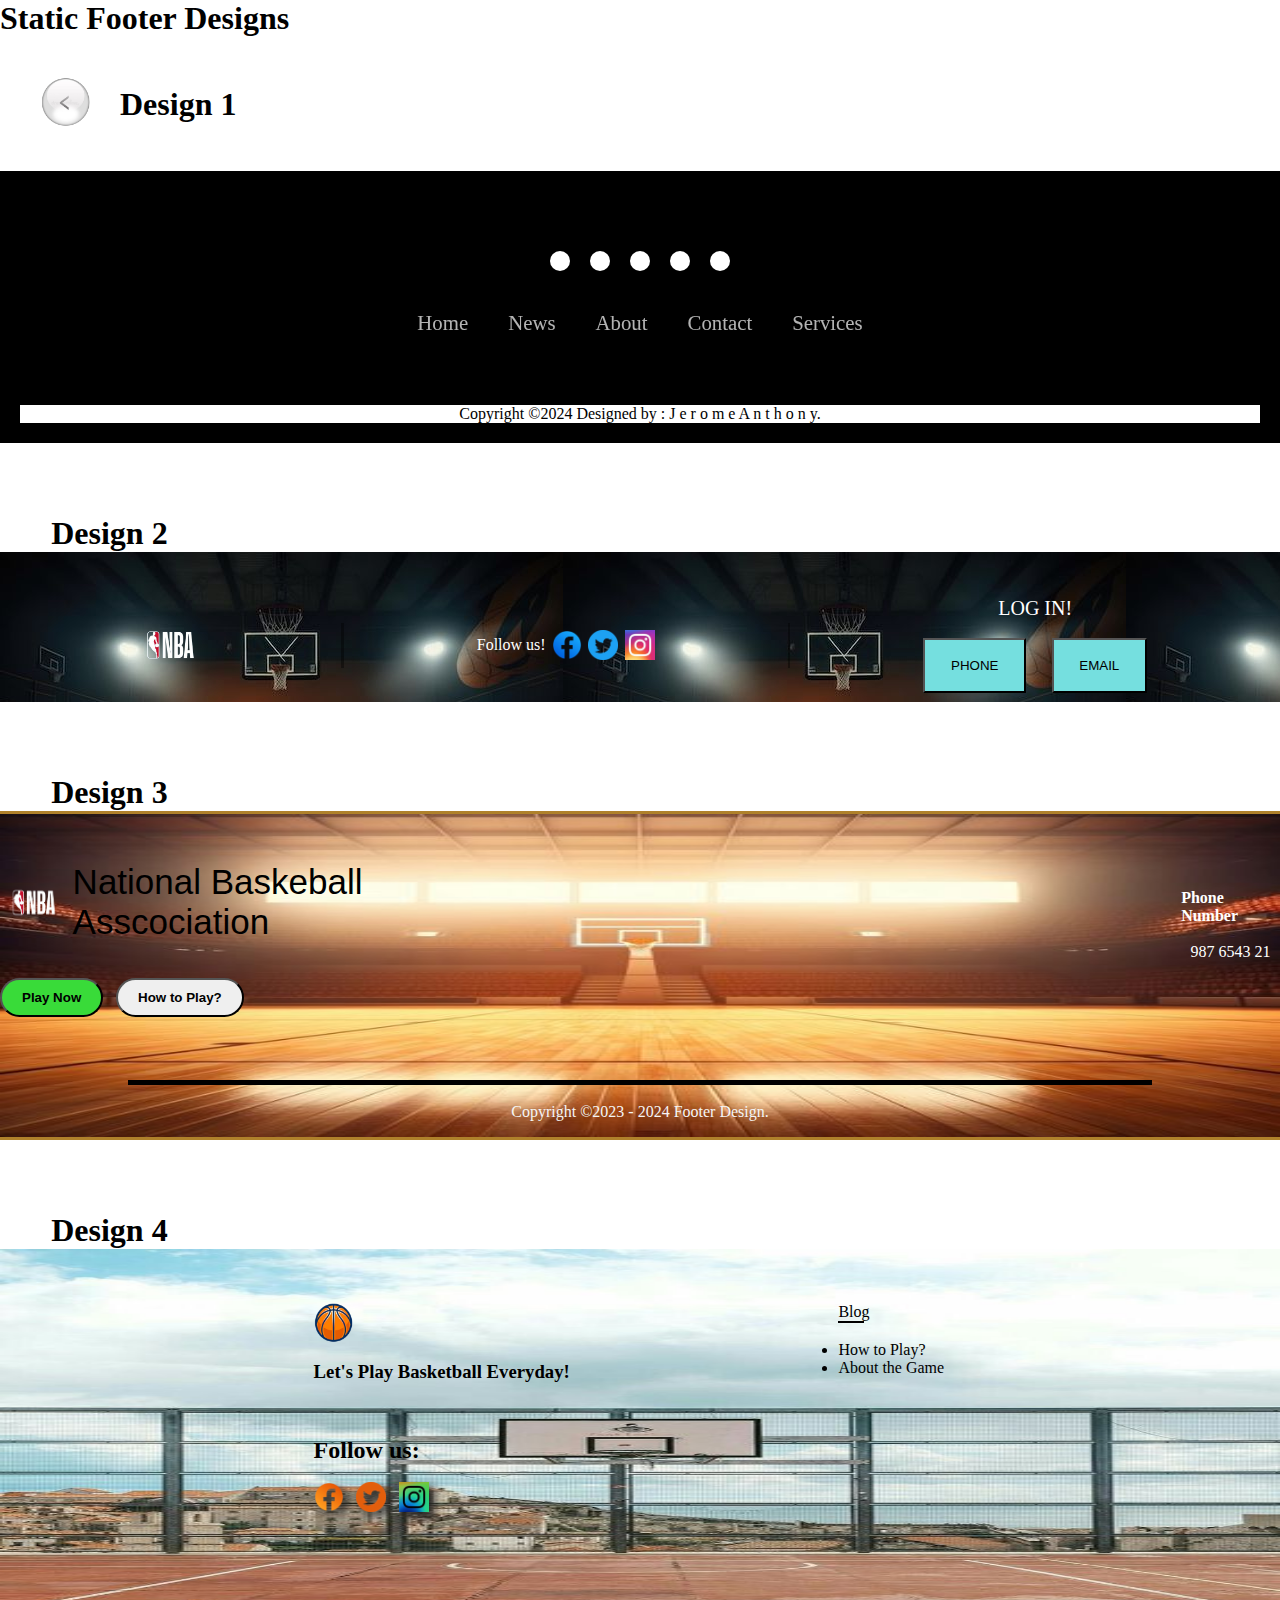
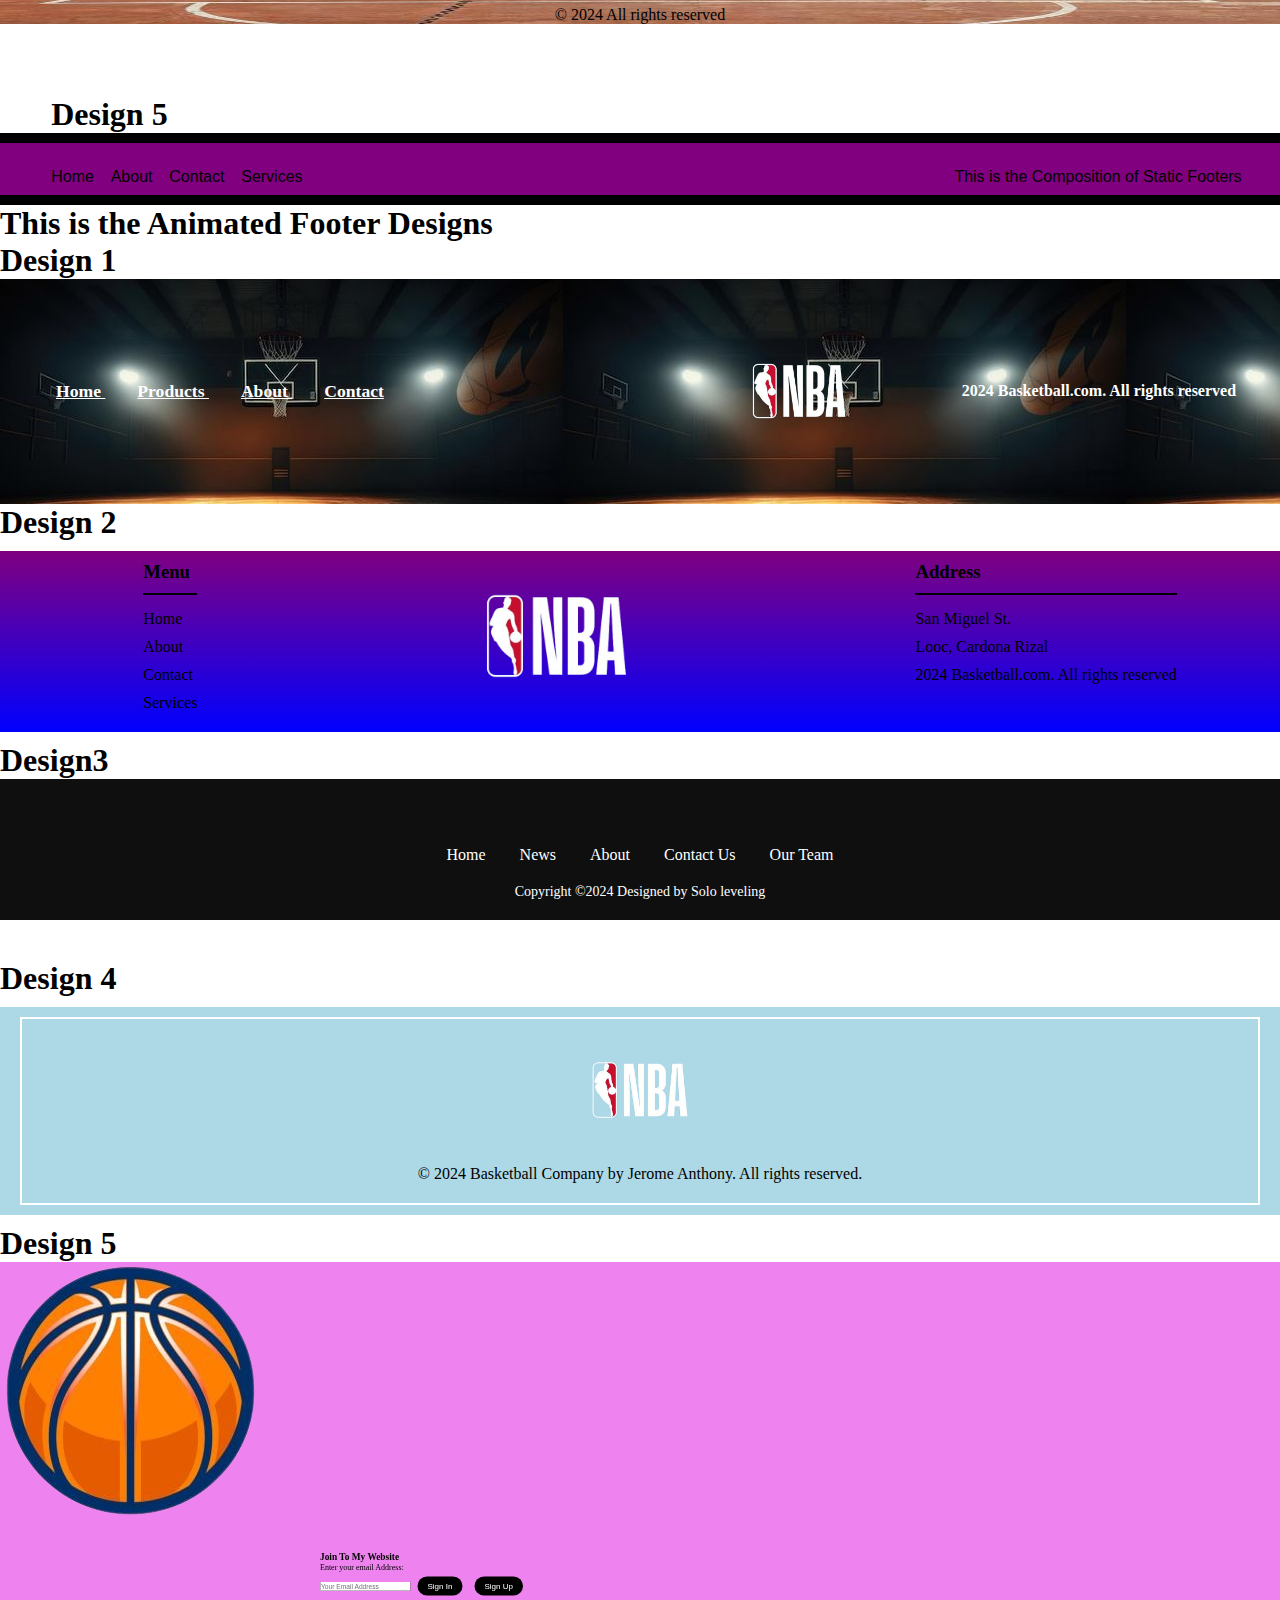
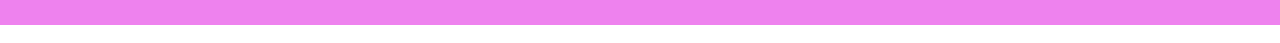
<file: pages/Footer/index.html>
<!DOCTYPE html>
<html lang="en">
<head>
    <meta charset="UTF-8">
    <meta name="viewport" content="width=device-width, initial-scale=1.0">
    <title>Document</title>
    <link rel="stylesheet" href="https://cdnjs.cloudflare.com/ajax/libs/font-awesome/6.5.2/css/all.min.css" 
    integrity="sha512-SnH5WK+bZxgPHs44uWIX+LLJAJ9/2PkPKZ5QiAj6Ta86w+fsb2TkcmfRyVX3pBnMFcV7oQPJkl9QevSCWr3W6A==" crossorigin="anonymous" referrerpolicy="no-referrer" />
    <link rel="stylesheet" href="./assets/css/style.css">
</head>
<body>
    <h1> Static Footer Designs</h1>
  <div class="static1">
    <a href="../../index.html" class="back-button">
      <img src="./assets/img/back.png" alt="back" />
    </a>
    <h1>Design 1</h1>
  </div>
    <footer>
        <div class="footerContainer">
            <div class="socialIcons">
                <a href=""><i class="fa-brands fa-facebook"></i></a>
                <a href=""><i class="fa-brands fa-instagram"></i></a>
                <a href=""><i class="fa-brands fa-twitter"></i></a>
                <a href=""><i class="fa-brands fa-google-plus"></i></a>
                <a href=""><i class="fa-brands fa-youtube"></i></a>
            </div>
            <div class="footerNav">
                <ul>
                    <li><a href="">Home</a></li>
                    <li><a href="">News</a></li>
                    <li><a href="">About</a></li>
                    <li><a href="">Contact</a></li>
                    <li><a href="">Services</a></li>
                </ul>
            </div>
        </div>
        <div class="footerBottom">
            <p>Copyright &copy;2024 Designed by : J e r o m e A n t h o n y.</p>
        </div>
    </footer>


    <div class="static2">
        <h1>Design 2</h1>
    </div>
    
        <footer class="static-2">
                <div class="left">
                    <img src="./assets/img/nba.png" alt="mastery" class="mastery" />
                </div>
    <div class="divider"></div>
                <div class="mid">
                    <p>Follow us!</p>
                    <img src="./assets/img/facebook2.png" alt="fb" class="facebook" />
                    <img src="./assets/img/twitter.png" alt="twt" class="twitter" />
                    <img src="./assets/img/instagram2.jpg" alt="ig" class="instagram" />
                </div>
    <div class="divider"></div>
                <div class="right">
                    <p>LOG IN!</p>
                    <div class="contacts">
                        <button>PHONE</button>
                        <button>EMAIL</button>
                    </div>
                </div>
        </footer>


    <div class="static3">
        <h1>Design 3</h1>
    </div>
    
    <footer class="static-3">
        <div class="upper">
            <div class="left">
    
                <div class="logo">
                    <img src="./assets/img/nba.png" alt="coin-logo" class="coin-logo" />
                    <p>National Baskeball Asscociation</p>
                </div>

                <div class="play">
                    <button class="play-button">Play Now</button>
                    <button>How to Play?</button>
                </div>
            </div>
            <div class="right">
                <p><span>Phone Number</span></p>
                <p>987 6543 21</p>
            </div>
        </div>
    
    <div class="divider"></div>
    
        <div class="lower">
            <p>Copyright &copy;2023 - 2024 Footer Design.</p>
        </div>
    </footer>
    
    
    <div class="static4">
       <h1>Design 4</h1>
    </div>
    
    <footer class="static-4">
        <div class="upper">
            <div class="left">
                <img src="./assets/img/basketball.png" alt="basketball" class="basketball" />
                <h3 class="desc">
                    Let's Play Basketball Everyday!
                </h3>
                <br>
                <h2>Follow us:</h2>
    
                <div class="social-medias">
                    <a href=""><img src="./assets/img/facebook2.png" alt="facebook"/></a>
                    <a href=""><img src="./assets/img/twitter.png" alt="twitter"/></a>
                    <a href=""><img src="./assets/img/instagram2.jpg" alt="instagram"/></a>
                </div>
            </div>

            <div class="mid1">
            <div class="line"></div>
            </div>

            <div class="mid2">
                <p class="title">Blog</p>

                <div class="line"></div>

                <ul class="list">
                    <li>How to Play?</li>
                    <li>About the Game</li>
                </ul>
            </div>
            </div>
        </div>

        <div class="lower">
            <p>© 2024 All rights reserved</p>
        </div>
    </footer>

    <div class="static5">
        <h1>Design 5</h1>
    </div>
    
    <footer class="static-5">
        <nav class="contacts">
            <a href="">Home</a>
            <a href="">About</a>
            <a href="">Contact</a>
            <a href="">Services</a>
        </nav>
    
        <p>This is the Composition of Static Footers</p>
    </footer>
    
    </section>


    <h1 class="text">This is the Animated Footer Designs</h1>

    <section class="design">
        <h1>Design 1</h1>
      </section>
  
      <section class="design1-animated">
          <div class="nav">
              <a href="#" class="nav-content"> Home </a>
              <a href="#" class="nav-content"> Products </a>
              <a href="#" class="nav-content"> About </a>
              <a href="#" class="nav-content"> Contact </a>
          </div>
  
          <img src="./assets/img/nba.png"  class="logo" alt="logo">
  
          <h5 class="disclaimer"><i class="bi bi-c-circle"></i> 2024 Basketball.com. All rights reserved</h5>
      </section>


      <section class="design2">
        <h1>Design 2</h1>
    </section>
    <footer class="design-two-animation">
      <div class="container">
      <div class="section">
        <div class="content">
          <h3>Menu</h3>
          <ul>
            <li><a href="">Home</a></li>
            <li><a href="">About</a></li>
            <li><a href="">Contact</a></li>
            <li><a href="">Services</a></li>
          </ul>
          </div>
          <img src="./assets/img/nba.png" alt="nbaLogo" class="company-logo">
          <div class="content">
            <h3>Address</h3>
            <ul>
              <li><a href="">San Miguel St.</a></li>
              <li><a href="">Looc, Cardona Rizal</a></li>
              <li><a href="">2024 Basketball.com. All rights reserved</a></li>
            </ul>
        </div>
      </div>
      </div>
    </footer>

    <h1>Design3</h1>
    <footer class="animated-footer3">
        <div class="animated-social-container3">
            <a href="#" class="animated-social-icon3"><i class="fab fa-facebook-f"></i></a>
            <a href="#" class="animated-social-icon3"><i class="fab fa-instagram"></i></a>
            <a href="#" class="animated-social-icon3"><i class="fab fa-twitter"></i></a>
            <a href="#" class="animated-social-icon3"><i class="fab fa-google"></i></a>
            <a href="#" class="animated-social-icon3"><i class="fab fa-youtube"></i></a>
        </div>
        <ul class="animated-footer-menu3">
            <li><a href="#">Home</a></li>
            <li><a href="#">News</a></li>
            <li><a href="#">About</a></li>
            <li><a href="#">Contact Us</a></li>
            <li><a href="#">Our Team</a></li>
        </ul>
        <p class="animated-footer-credit3">Copyright &copy;2024 Designed by Solo leveling</p>
    </footer>

    <section class="divider">
        <h1>Design 4</h1>
    </section>

    <section class="fanimated4">
        <div class="fcontainer">
            <div class="flogo">
                <img src="./assets/img/nba.png" alt="Logo" class="logo">
            </div>
            <p>© 2024 Basketball Company by Jerome Anthony. All rights reserved.</p>
        </div>
    </section>

      <h1>Design 5</h1>
    <div class="footer animated-footer animation-5">
        <img src="./assets/img/basketball.png" alt="Animated Placeholder">
        <div class="footer-content">
            <h3>Join To My Website</h3>
            <p>Enter your email Address:</p>
            <form action="#">
                <input type="tel" placeholder="Your Email Address" class="join-to-my-website">
                <button type="submit" class="button animated-button button-5">Sign In</button>
                <button type="submit" class="button animated-button button-5">Sign Up</button>
            </form>
        </div>
    </div><br>
    </section>

</body>
</html>
</file>
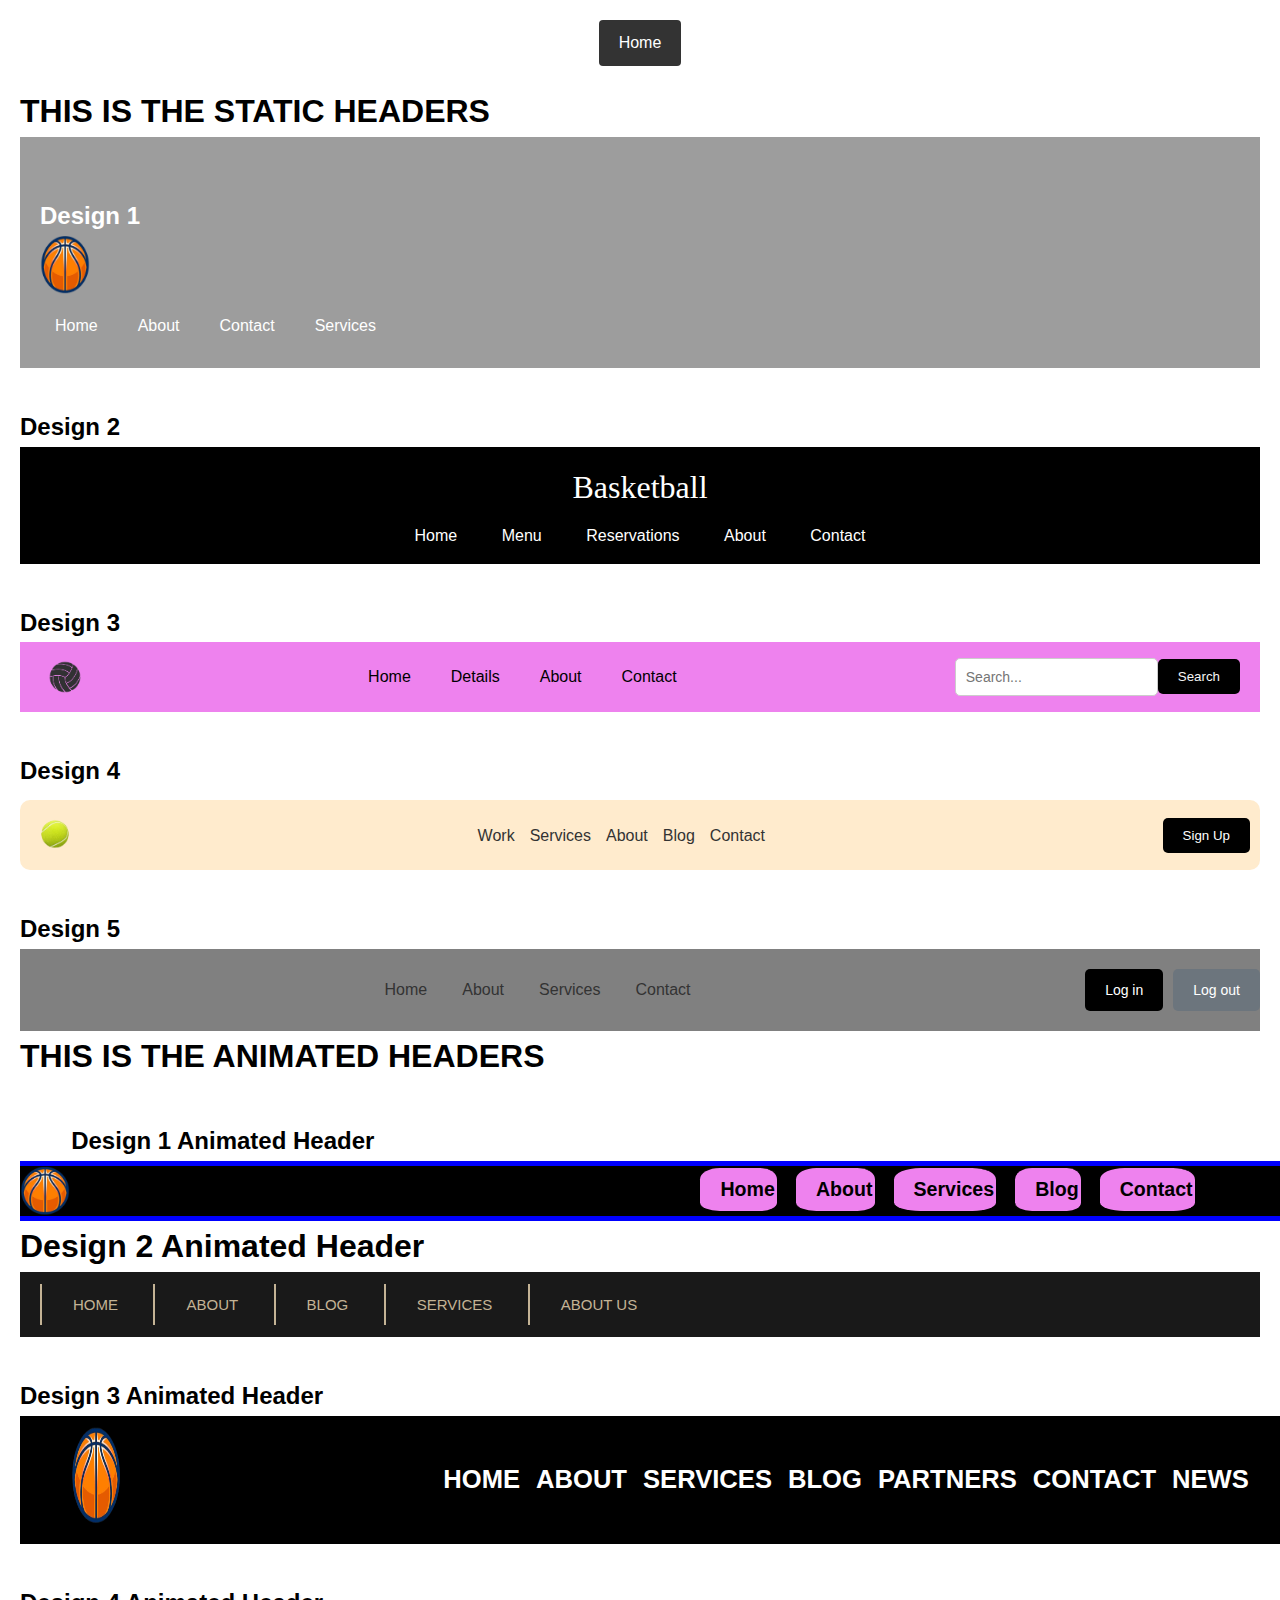
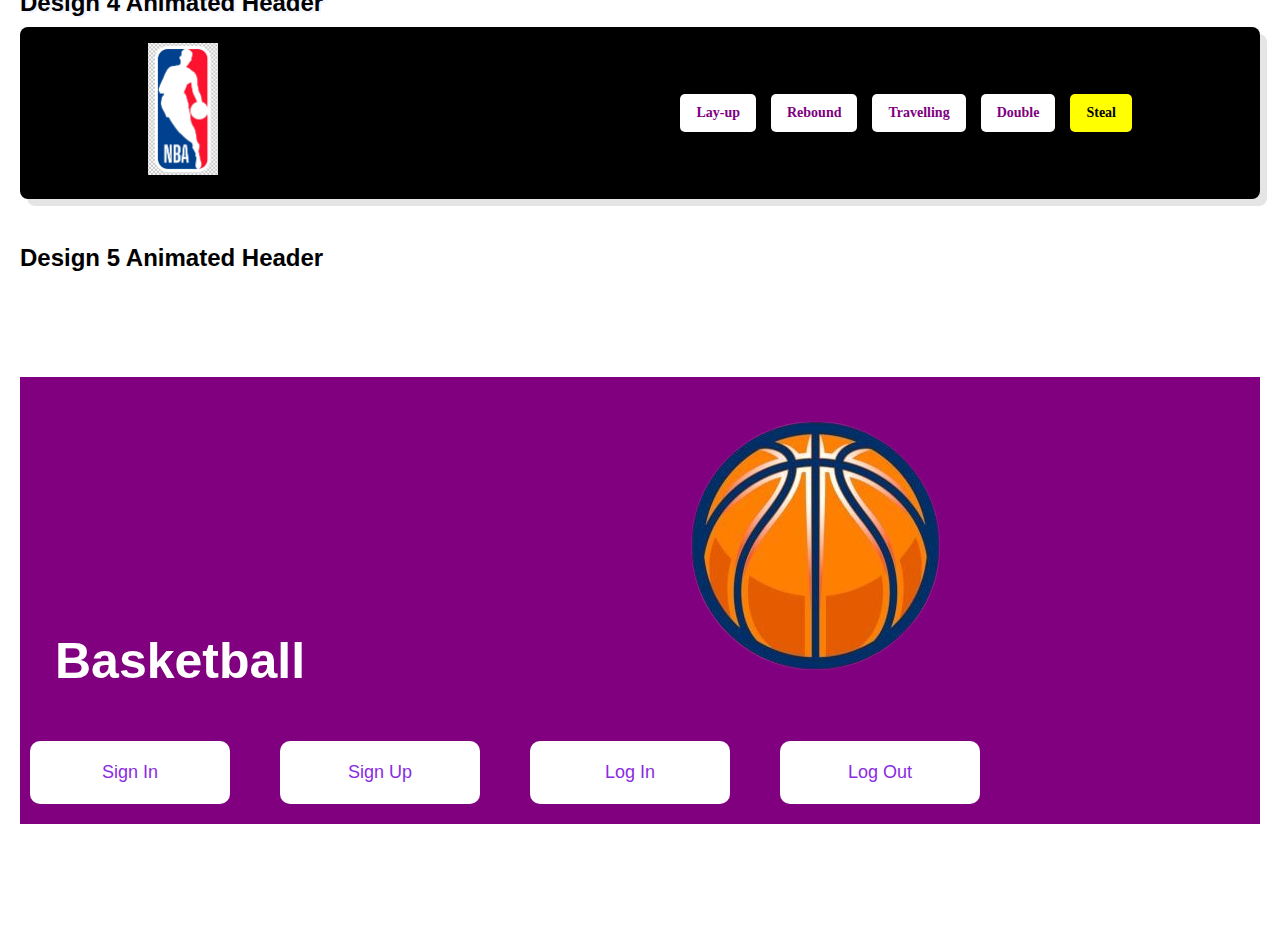
<file: pages/Header/index.html>
<!DOCTYPE html>
<html lang="en">
<head>
    <meta charset="UTF-8">
    <meta name="viewport" content="width=device-width, initial-scale=1.0">
    <title>Document</title>
    <link rel="stylesheet" href="./assets/css/style.css">
    <link rel="stylesheet" href="https://cdn.jsdelivr.net/npm/bootstrap-icons@1.11.3/font/bootstrap-icons.min.css">
</head>
<body>
    <div class="home">
        <a href="../../index.html" class="button">Home</a>
      </div>
      <h1>THIS IS THE STATIC HEADERS</h1>
      <section class="design1 static">
        <h2>Design 1</h2>
        <header class="design-one">
          <img src="./assets/img/basketball.png" alt="static1" class="bb-logo-1">
          <nav class="navigation">
            <a href="#" class="navigation-content">Home</a>
            <a href="#" class="navigation-content">About</a>
            <a href="#" class="navigation-content">Contact</a>
            <a href="#" class="navigation-content">Services</a>
          </nav>
        </header>
      </section>

      <div class="header-container">
        <h2>Design 2</h2>
        <header class="header-2">
            <div class="logo">Basketball</div>
            <nav>
                <a href="#">Home</a>
                <a href="#">Menu</a>
                <a href="#">Reservations</a>
                <a href="#">About</a>
                <a href="#">Contact</a>
            </nav>
        </header>
    </div>

    <section class="design3">
        <h2>Design 3</h2>
    </section>
    <header class="design-3">
      <img
        src="./assets/img/volleyball.png"
        alt="volleyball"
        class="volleyball"
      />
      <nav class="navigation">
        <a href="#" class="navigation-content"> Home </a>
        <a href="#" class="navigation-content"> Details </a>
        <a href="#" class="navigation-content"> About </a>
        <a href="#" class="navigation-content"> Contact</a>
      </nav>
      <div class="search-container">
        <input type="text" placeholder="Search...">
        <button class="search-button">Search</button>
      </div>
    </header>

    <section>
        <h2> Design 4</h2>
        <header class="Design4">
          <div class="container4">
            <img src="./assets/img/tennis.png" alt="Tennis">
            <nav>
              <ul>
                <li><a href="#">Work</a></li>
                <li><a href="#">Services</a></li>
                <li><a href="#">About</a></li>
                <li><a href="#">Blog</a></li>
                <li><a href="#">Contact</a></li>
              </ul>
            </nav>
            <button class="btn-cta">Sign Up</button>
          </div>
        </header>
      </section>

      <h2>Design 5</h2>
      <header class="Header5">
        <div class="container">
          <div class="logo">
            </a>
          </div>
          <nav>
            <ul>
              <li><a href="#">Home</a></li>
              <li><a href="#">About</a></li>
              <li><a href="#">Services</a></li>
              <li><a href="#">Contact</a></li>
            </ul>
          </nav>
          <div class="buttons">
            <a href="#" class="btn btn-primary">Log in</a>
            <a href="#" class="btn btn-secondary">Log out</a>
          </div>
        </div>
      </header>


        <h1>THIS IS THE ANIMATED HEADERS</h1>
    </div>

    <div class="dynamic1">
        <h2>Design 1 Animated Header</h2>
    </div>

    <header class="dynamic-1">
      <div class="image-six">
        <img src="./assets/img/basketball.png" alt="basketball" class="baketball-logo">
        <p class="dodge">dodged!</p>
      </div>

        <nav class="dynamicnav1">
            <button>Home</button>
            <button>About</button>
            <button>Services</button>
            <button>Blog</button>
            <button>Contact</button>
        </nav>
    </header>

    <section>
      <div class="title">
        <h1>Design 2 Animated Header</h1>
      </div>
      <header>
        <div class="A-header05">
          <div class="A-h5_block1_logo">

            <div class="A-h5_block2_navigation">
              <nav class="A-h5_block2_navigation1">
                <a  href="">HOME</a>
                <a href="">ABOUT</a>
                <a  href="">BLOG</a>
                <a  href="">SERVICES</a>
                <a  href="">ABOUT US</a>
              </nav>
            </div>
          </div>
        </div>
      </header>
    </section>

    <section class="design-three-section">
      <h2>Design 3 Animated Header</h2>
    
  </section>
  <header class="design-three-animated-header">
      <div class="pop-up-logo-div">
          <a href=""><img src="./assets/img/basketball.png" class="logo"></a>
          <a href=""><img src="./assets/img/ec85e889e5460dfb20ef37dfa5746314.jpg" class="pop-up-logo"></a>
      </div>
          <nav class="navigation">
              <a href="" class="navigation-content"> HOME</a>
              <a href="" class="navigation-content"> ABOUT</a>
              <a href="" class="navigation-content"> SERVICES</a>
              <a href="" class="navigation-content"> BLOG</a>
              <a href="" class="navigation-content"> PARTNERS</a>
              <a href="" class="navigation-content"> CONTACT</a>
              <a href="" class="navigation-content"> NEWS</a>
          </nav>
  </header>

  <div class="header-text4">
    <h2>Design 4 Animated Header</h2>
           </div>
           <section class="header section-4">
         <div class="header-content">
         <img class="img" src="./assets/img/ec85e889e5460dfb20ef37dfa5746314.jpg" alt="">

        </div>
              <nav class="naviD">
              <a href="#">Lay-up</a>
              <a href="#">Rebound</a>
              <a href="#">Travelling</a>
              <a href="#">Double</a>
              <a href="#">Steal</a>
           </nav>
        </section>
         <h2>Design 5 Animated Header</h2>
        <div class="basketball5">
          <b class="bas">Basketball</b>
          <img class="logo" src="./assets/img/basketball.png">
          <div class="header-right">
              <a class="nav5">Sign In</a>
              <a class="nav5">Sign Up</a>
              <a class="nav5">Log In</a>
              <a class="nav5">Log Out</a>
          </div>
      </div>
    </div>
    </div>

</body>
</html>
</file>
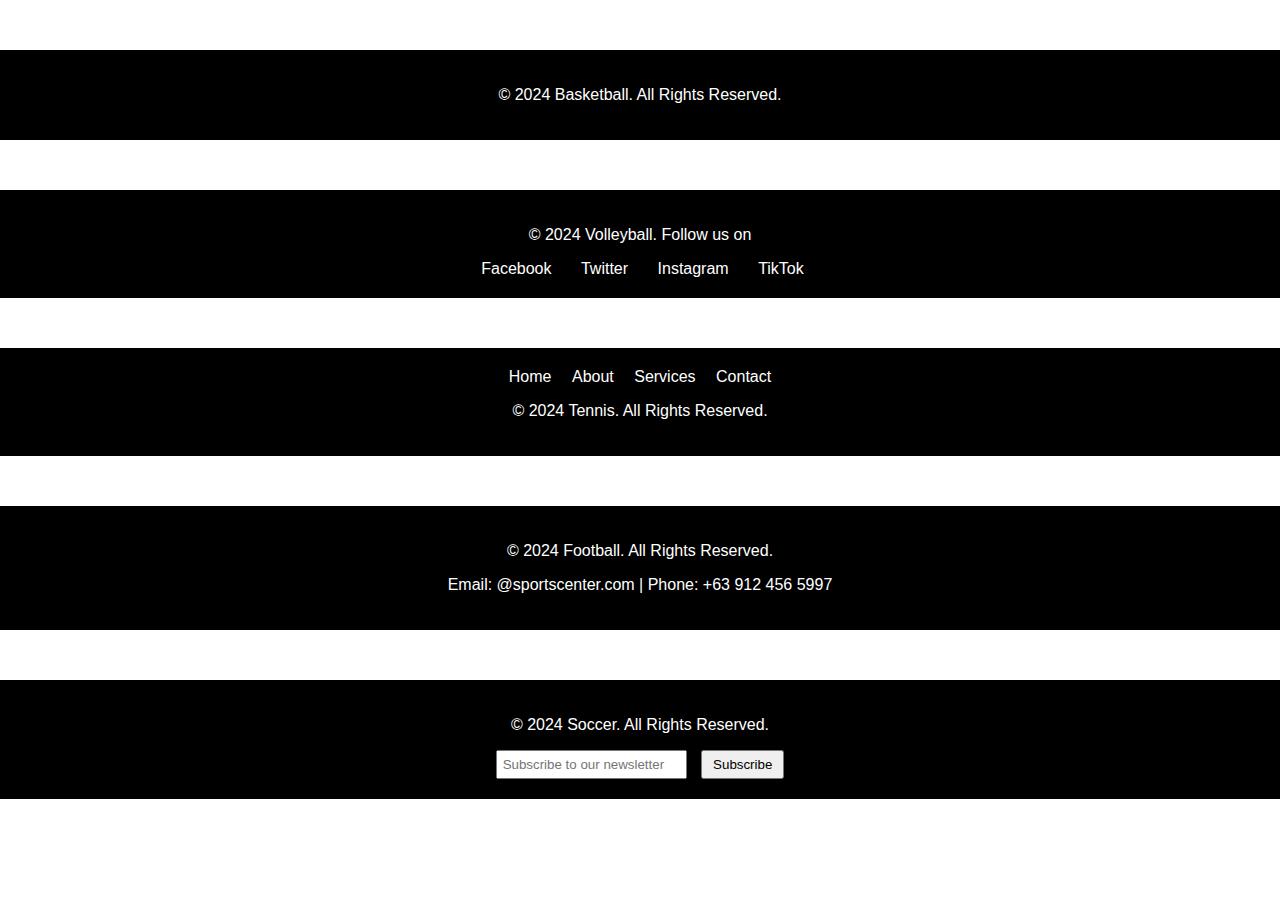
<file: pages/page2/index.html>
<!DOCTYPE html>
<html lang="en">
<head>
    <meta charset="UTF-8">
    <meta name="viewport" content="width=device-width, initial-scale=1.0">
    <title>Footers</title>
    <link rel="stylesheet" href="./assets/css/style.css">
    <link rel="stylesheet" href="https://cdnjs.cloudflare.com/ajax/libs/font-awesome/5.15.3/css/all.min.css" integrity="sha512-iBBXm8fW90+nuLcSKlbmrPcLa0OT92xO1BIsZ+ywDWZCvqsWgccV3gFoRBv0z+8dLJgyAHIhR35VZc2oM/gI1w==" crossorigin="anonymous" referrerpolicy="no-referrer" />
</head>
<body>

    <!-- Basic Footer -->
    <footer id="basic-footer">
        <p>&copy; 2024 Basketball. All Rights Reserved.</p>
    </footer>

    <!-- Social Media Footer -->
    <footer id="social-footer">
        <p>&copy; 2024 Volleyball. Follow us on</p>
        <div class="social-media">
            <a href="#"><i class="fab fa-facebook-f"></i> Facebook</a>
            <a href="#"><i class="fab fa-twitter"></i> Twitter</a>
            <a href="#"><i class="fab fa-instagram"></i> Instagram</a>
            <a href="#"><i class="fab fa-tiktok"></i> TikTok</a>
        </div>
    </footer>

    <!-- Navigation Footer -->
    <footer id="nav-footer">
        <nav>
            <a href="#"><i class="fas fa-home"></i> Home</a>
            <a href="#"><i class="fas fa-check-circle"></i> About</a>
            <a href="#"><i class="fas fa-check-circle"></i> Services</a>
            <a href="#"><i class="fas fa-phone"></i> Contact</a>
        </nav>
        <p>&copy; 2024 Tennis. All Rights Reserved.</p>
    </footer>

    <!-- Contact Information Footer -->
    <footer id="contact-footer">
        <p>&copy; 2024 Football. All Rights Reserved.</p>
        <div class="contact-info">
            <p>Email: @sportscenter.com | Phone: <i class="fas fa-phone"></i> +63 912 456 5997</p>
        </div>
    </footer>

    <!-- Newsletter Subscription Footer -->
    <footer id="newsletter-footer">
        <p>&copy; 2024 Soccer. All Rights Reserved.</p>
        <div class="newsletter">
            <form action="#" method="post">
                <input type="email" name="email" placeholder="Subscribe to our newsletter">
                <input type="submit" value="Subscribe">
            </form>
        </div>
    </footer>

</body>
</html>
</file>
<file: pages/Footer/assets/css/style.css>
*{
    padding: 0;
    margin: 0;
    box-sizing: border-box;
}

.static1 {
    display: flex;
    align-items: center;
    gap: 10px;
    margin: 20px;
}
.back-button{
    display: inline-block;
    margin: 10px;
    cursor: pointer;
}

.back-button img{
    width: 70px;
    height: auto;
    transition: transform 0.3s ease;
    color: black;
}

.back-button img:hover{
    transform: scale(1.1);
}
.navigation {
    display: flex;
    gap: 15px;
}
footer{
    background-color: black;
}

.footerContainer{
    width: 100%;
    padding: 70px 30px 20px;
}
.socialIcons{
    display: flex;
    justify-content: center;
}
.socialIcons a{
    text-decoration: none;
    padding: 10px;
    background-color: white;
    margin: 10px;
    border-radius: 50%;
}
.socialIcons a i{
    font-size: 2em;
    color: black;
    opacity: 0.9;
}
.footerNav{
    margin: 30px 0;
}
.footerNav ul{
    display: flex;
    justify-content: center;
}
.footerNav ul li a{
    color: white;
    margin: 20px;
    text-decoration: none;
    font-size: 1.3em;
    opacity: 0.7;
    transition: 0.5s;
}
.footerBottom{
    background-color: #000;
    padding: 20px;
    text-align: center;
}
.footerBottom p{
    color: black;
    background-color: white;
}
.designer{
    text-transform: uppercase;
    letter-spacing: 1px;
    font-weight: 400;
    margin: 0px;
}

/* Footer 2*/

.static2 {
    margin-top: 8vh;
    margin-left: 4vw;
    width: auto;
    display: flex;

    & > p{
        margin-bottom: 1.5vh;

        & > span {
            font-weight: bold;
            margin-right: 15px;
        }
    }
}

footer.static-2{
    width: 100vw;
    height: auto;
    display: flex;
    background-image: url(../img/nba\ bg.jpg);
    justify-content: space-evenly;
    align-items: center;
    flex-direction: row;
    padding-top: 5vh;
    padding-bottom: 1vh;

    & > .divider{
        height: 5vh;
        width: 0.2vw;
        background-color: rgba(0, 0, 0, 0.377);
    }

    & > .left{
        display: flex;
        justify-content: center;
        align-items: center;

        & > img{
            height: 50px;
        }
    }

    & > .mid{
        display: flex;
        justify-content: center;
        align-items: center;
        gap: 0.5vw;
        color: white;

        & > img{
            height: 30px;
        }
    }

    & > .right {
        display: flex;
        justify-content: center;
        align-items: center;
        flex-direction: column;
        gap: 2vh;
        color: white;

        & > img {
            height: 50px;
        }

        & > p {
            font-size: 20px;
        }

        & > .contacts {
            display: flex;
            justify-content: center;
            gap: 2vw;

            & > button{
                background-color: rgb(117, 223, 223);
                padding: 2vh 2vw;
            }
        }
    }
}

/* Static Design 3*/

.static3 {
    margin-top: 8vh;
    margin-left: 4vw;
    width: auto;
    display: flex;

    & > p {
        margin-bottom: 1.5vh;

        & > span {
            font-weight: bold;
            margin-right: 15px;
        }
    }
}

footer.static-3 {
    width: 100vw;
    height: auto;
    display: flex;
    justify-content: space-between;
    align-items: center;
    flex-direction: column;
    background-image: url(../img/white\ bg.jpg);
    background-size: 100% 100%;
    border-top: 3px rgb(175, 129, 43) solid;
    border-bottom: 3px rgb(175, 129, 43) solid;

    & > .upper {
        display: flex;
        margin-top: 3rem;
        gap: 50vw;

        & > .left {
            display: flex;
            align-items: flex-start;
            flex-direction: column;
            gap: 4vh;

            & > .logo {
                display: flex;
                align-items: center;
                gap: 0.4vw;

                & > img.coin-logo {
                    height: 45px;
                }

                & > p {
                    font-size: 35px;
                    font-weight: 350;
                    font-family: 'Bangers', sans-serif;
                }
            }

            & > .play {
                display: flex;
                justify-content: flex-start;
                align-items: center;
                flex-direction: row;
                gap: 1vw;

                & > button.play-button {
                    display: flex;
                    padding: 10px 20px;
                    border-radius: 25px;
                    font-weight: 750;
                    background-color: rgb(57, 219, 57);
                }

                & > button {
                    display: flex;
                    padding: 10px 20px;
                    border-radius: 25px;
                    font-weight: 750;
                }
            }

            & > .social-medias {
                display: flex;
                gap: 1vw;

                & > a {
                    & > img {
                        filter: invert(0.5);
                        height: 30px;
                    }
                }
            }
        }

        & > .right {
            display: flex;
            align-items: center;
            flex-direction: column;
            gap: 2vh;
            color: white;

            & > p {
                font-weight: 300;

                & > span {
                    display: flex;
                    font-weight: bold;
                    margin-top: 3vh;
                }
            }

        }
    }

    & > .divider {
        margin-top: 7vh;
        margin-bottom: 2vh;
        height: 0.5vh;
        width: 80vw;
        background-color: black;
    }

    & > .lower {
        display: flex;
        justify-content: center;
        align-items: center;
        flex-direction: row;
        margin-bottom: 1rem;
        gap: 45vw;
        color: whitesmoke;

            }
        }
    



/* Static Design 4*/

.static4 {
    margin-top: 8vh;
    margin-left: 4vw;
    width: auto;
    display: flex;

    & > p {
        margin-bottom: 1.5vh;

        & > span {
            font-weight: bold;
            margin-right: 15px;
        }
    }
}

footer.static-4 {
    width: 100vw;
    height: auto;
    display: flex;
    background-image: url(../img/bg8.jpg);
    background-size: 100% 130%;
    justify-content: space-between;
    align-items: center;
    flex-direction: column;

    & > .upper {
        display: flex;
        align-items: flex-start;
        flex-direction: row;
        gap: 3vw;
        margin: 6vh 5vw 10vh 5vw;

        & > .left {
            display: flex;
            justify-content: flex-start;
            align-items: flex-start;
            flex-direction: column;
            width: 30vw;
            margin-right: 5vw;
            gap: 2vh;

            & > img.basketball {
                height: 40px;
            }

            & > p {
                font-family: "Source Sans 3", sans-serif;
            }

            & > .social-medias {
                display: flex;
                gap: 1vw;

                & > a {
                    & > img {
                        filter: invert(1) drop-shadow(5px 5px 5px #222);
                        height: 30px;
                    }
                }
            }
        }

        & > .mid2 {
            display: flex;
            align-items: flex-start;
            flex-direction: column;
            width: 10vw;

            & > .line {
                background-color: black;
                width: 2vw;
                height: 2px;
                margin-bottom: 2vh;
            }
            }
        }
    }
    & > .lower {
        display: flex;
        justify-content: center;
        align-items: center;

        & > p {
            color: white;
        }
    }

.static5 {
    margin-top: 8vh;
    margin-left: 4vw;
    width: auto;
    display: flex;

    & > p {
        margin-bottom: 1.5vh;

        & > span {
            font-weight: bold;
            margin-right: 15px;
        }
    }
}

footer.static-5 {
    width: 100vw;
    height: 8vh;
    display: flex;
    background-color: purple;
    border-top: 10px black solid;
    border-bottom: 10px black solid;
    justify-content: space-between;
    align-items: flex-end;

    & > .contacts {
        margin-left: 3vw;
        margin-bottom: 1vh;

        & > a {
            font-family: "Source Sans 3", sans-serif;
            color: black;
            margin-left: 1vw;
            text-decoration: none;
        }
    }
    & > p {
        font-family: "Source Sans 3", sans-serif;
        margin-right: 3vw;
        margin-bottom: 1vh;
    }
}

/* Animated Footers*/

section.design1-animated{
    background: black;
    width: 100vw;
    height: 25vh;
    display: flex;
    justify-content: space-around;
    align-items: center;
    position: relative;
    padding-left: 680px;
    font-size: 1rem;
    background-image: url(../img/nba\ bg.jpg);
    

    & > img.logo{
        height: 100px;
    }

    & > div.nav{
        position: absolute;
        left: 2.5rem;
        a.nav-content {
            font-weight: 600;
            font-size: 1.1rem;
            color: white;
            padding: 1rem;
            background: linear-gradient(to right, transparent, transparent), linear-gradient( to right, purple, violet, white);
            background-size: 100% 3px, 0 3px;
            background-position: 100% 100%, 0 100%;
            background-repeat: no-repeat;
            transition: background-size 100ms;

        }

        a.nav-content:hover{
            background-size: 0 3px, 100% 3px;
        }
    }

    & > h5.disclaimer{
        font-weight: 600;
        font-size: 1rem;
        color: white;
    }

}

/* Design 2 */

.design-two-animation{
    display: flex;
    justify-content: space-between;
    align-items: center;
    padding: 10px 20px;
    width: 100vw;
    margin: 10px 0;
    background: linear-gradient(purple 0%, blue);
}
.design-two-animation .company-logo{
    height: 150px;
}
.design-two-animation .section{
    display: flex;
    justify-content: space-around;
    width: 100vw;
    margin: 0 auto;
}
.design-two-animation .content h3{
    border-bottom: 2px solid black;
    padding-bottom: 10px;
    margin-bottom: 15px;
}
.design-two-animation .content ul{
    list-style: none;
    padding: 0;
}
.design-two-animation .content ul li{
    margin-bottom: 10px;
}
.design-two-animation .content ul li a{
    color: black;
    text-decoration: none;
}
.design-two-animation .company-logo:hover{
  transform: rotate(360deg);
  transition: 1s linear;
}
.design-two-animation .content ul li a:hover{
  border-bottom: solid 1px crimson;
  width: 10vw;
}

/* Design 3 */

.animated-footer3 {
    background-color: #0f0f0f;
    color: #ffffff;
    padding: 20px 0;
    text-align: center;
    position: relative;
    margin-bottom: 40px;
    transition: background-color 0.3s ease;
}

.animated-footer3:hover {
    background-color: violet;
}

.animated-social-container3 {
    margin-bottom: 20px;
}

.animated-social-icon3 {
    color: #ffffff;
    margin: 0 10px;
    font-size: 24px;
    text-decoration: none;
    transition: color 0.3s ease;
}

.animated-social-icon3:hover {
    color: blue;
}

.animated-footer-menu3 {
    list-style: none;
    padding: 0;
    margin: 0;
    margin-bottom: 20px;
}

.animated-footer-menu3 li {
    display: inline;
    margin: 0 15px;
    transition: transform 0.3s ease;
}

.animated-footer-menu3 li:hover {
    transform: translateY(-5px);
}

.animated-footer-menu3 li a {
    color: #ffffff;
    text-decoration: none;
    font-size: 16px;
}

.animated-footer-menu3 li a:hover {
    text-decoration: underline;
}

.animated-footer-credit3 {
    font-size: 14px;
    margin: 0;
    transition: color 0.3s ease;
}

.animated-footer-credit3:hover {
    color: blue;
}


.fanimated4 {
    padding: 10px 20px;
    width: 100vw;
    background-color: lightblue;
    margin: 10px 0;
}

.fanimated4 .fcontainer{
    display: flex;
    flex-direction: column;
    align-items: center;
    justify-content: center;
    margin: 0 auto;
    border: 2px solid #fff;
    padding: 20px;
}

.fanimated4 .flogo {
    margin-bottom: 20px;
  }
  
  .fanimated4 .logo {
    width: 12vw;
    transition: transform 0.5s, width 0.5s;
  }
  
  .fanimated4 .logo:hover {
    animation: shake 0.5s;
    transform: scale(0.9);
  }
  
@keyframes shake{
    0% {
      transform: translateX(0);
    }
    25% {
      transform: translateX(-5px);
    }
    50% {
      transform: translateX(5px);
    }
    75% {
      transform: translateX(-5px);
    }
    100% {
      transform: translateX(0);
    }
}

/* Animated Footer 5 */

.animation-5 {
    background-color: violet;
    animation: zoomIn 1s ease-in-out;
}

.animation-5 .footer-content {
    transform: scale(0.5);
    transition: transform 1s ease-in-out;
}

.animation-5:hover .footer-content {
    transform: scale(1);
}

@keyframes zoomIn {
    0% {
        transform: scale(0.5);
    }
    100% {
        transform: scale(1);
    }
}

.button-5 {
    background-color: black;
    border: none;
    padding: 10px 20px;
    font-size: 16px;
    cursor: pointer;
    border-radius: 40px;
    margin: 10px;
    color: white;
}
</file>
<file: pages/Header/assets/css/style.css>
*{
    margin: 0;
    padding: 0;
    box-sizing: border-box;
}

body{
    font-family: Arial, sans-serif;
    line-height: 1.6;
    background-repeat: no-repeat;
    background-position: center;
    background-size: cover;
    padding: 20px;
    background-position: 0%;
}
h2{
    margin-top: 40px;
}
.home{
    text-align: center;
    margin-bottom: 20px;
}
.button{
    display: inline-block;
    padding: 10px 20px;
    background-color: #333333;
    color: white;
    text-decoration: none;
    border-radius: 4px;
}
.button:hover{
    background-color: #555;
}
.static{
    background-color: #3333337a;
    color: white;
    padding: 20px;
    margin-bottom: 20px;
}
.static h3{
    font-size: 24px;
    margin-bottom: 10px;
}
.static .bb-logo-1{
    height: 60px;
    margin-right: 20px;
}
.static .navigation{
    display: flex;
}
.static .navigation a{
    color: white;
    text-decoration: none;
    padding: 10px 15px;
    margin-right: 10px;
}

/* header 2 */

.header-2{
    background-color: black;
    padding: 15px 0;
    text-align: center;
    color: #fff;
}
.header-2 .logo{
    margin: 0;
    font-size: 32px;
    font-family: 'Lobster', cursive;
}
.header-2 nav{
    margin-top: 10px;
}
.header-2 nav a{
    margin: 0 20px;
    color: #fff;
    text-decoration: none;
    font-size: 16px;
}

/* Header 3 */

.design-3{
    display: flex;
    justify-content: space-between;
    align-items: center;
    padding: 10px 20px;
    background-color: violet;
}
.design-3 .volleyball{
    height: 50px;
    border-radius: 50%;
}
.design-3 .navigation{
    display: flex;
    gap: 10px;
}
.design-3 .navigation .navigation-content{
    padding: 10px 15px;
    color: black;
    text-decoration: none;
    border-radius: 5px;
}
.design-3 .search-container{
    flex: 0 0 auto;
    display: flex;
    align-items: center;
    pointer-events: none; 
}
.design-3 .search-container input[type="text"]{
    padding: 10px;
    border-radius: 5px;
    border: 1px solid #ccc;
    font-size: 14px;
    pointer-events: none; 
}
.design-3 .search-container .search-button{
    padding: 10px 20px;
    background-color: black;
    color: whitesmoke;
    border: none;
    border-radius: 5px;
}

/* Header 4 */

.container4{
    display: flex;
    align-items: center;
    justify-content: space-between;
    padding: 10px;
    background-color: blanchedalmond;
    border-radius: 10px;
    margin: 10px 0;
}
nav ul{
    list-style: none;
    display: flex;
    gap: 15px;
}
nav a{
    text-decoration: none;
    color: #333;
}
header img{
    width: 50px;
    height: 50px;
}
button, .btn, .btn-cta{
    padding: 10px 20px;
    border: none;
    background-color: black;
    color: white;
    border-radius: 5px;
    cursor: pointer;
}
.search-bar input{
    padding: 5px;
    border: none;
    border-radius: 5px;
}

/* Header 5 */

.Header5{
    background-color: grey;
    padding: 20px 0;
}
.Header5 .container{
    display: flex;
    justify-content: space-between;
    align-items: center;
  }
.Header5 .logo i{
    font-size: 50px;
    margin-left: 20px;
    max-height: 40px;
}
.Header5 nav ul{
    display: flex;
    list-style: none;
    margin: 0;
    padding: 0;
}
.Header5 nav li{
    margin-right: 20px;
}
.Header5 nav a{
    color: #333;
    text-decoration: none;
    font-size: 16px;
    transition: color 0.3s ease;
}
.Header5 nav a:hover{
    color: #666;
}
.Header5 .buttons{
    display: flex;
}
.Header5 .btn{
    display: inline-block;
    padding: 10px 20px;
    border-radius: 5px;
    font-size: 14px;
    text-decoration: none;
    margin-left: 10px;
}
.Header5 .btn-primary{
    color: #fff;
}
.Header5 .btn-secondary{
    background-color: #6c757d;
    color: #fff;
}

/* Animated Design*/

.dynamic1{
    margin-left: 4vw;
    width: auto;
    display: flex;

    & > p{
        margin-bottom: 1.5vh;

        & > span{
            font-weight: bold;
            margin-right: 15px;
        }
    }
}

header.dynamic-1{
    width: 100vw;
    display: flex;
    justify-content: space-between;
    background: black;
    border-top: 5px blue solid;
    border-bottom: 5px blue solid;

    & > .image-six{
        display: flex;

        & > img.basketball-logo{
            margin-left: 8vw;
            height: 50px;
            transition: transform 0.2s ease-in-out;

            &:hover{
                transform: rotate(25deg);
            }

            &:active{
                transform: translate(-50px);
            }
        }

        & > p.dodge{
            display: none;
            color: aliceblue;
            margin-top: 10px;
        }

        #basketballLogo:active ~ .dodge{
            display: block;
        }
    }

    & > nav.dynamicnav1{
        margin-right: 8vw;
        display: flex;
        align-items: center;
        gap: 1rem;
        transition: all 0.2s ease;

        & > button{
            font-family: sans-serif;
            background-color: violet;
            font-weight: 600;
            font-size: 19.6px;
            color: black;
            border-left: none;
            border-top: none;
            border-right: 3px black solid;
            border-bottom: 3px black solid;
            border-radius: 25%;
            padding-right: 2px;
            text-decoration: none;
            transition: transform 0.2s ease;

            &:hover{
                color: aliceblue;
                border-top: 1px black solid;
                border-left: 1px black solid;
                padding: 3px;
                transform: scale(1.3);
                cursor: pointer;
            }

            &:active{
                transform: scale(1);
            }
        }
    }
}

/* 2nd Animated Header */

.A-header05{
    overflow: hidden;
    background-color: #191919;
    display: flex;
    flex-direction: row;
    align-items: center;
    justify-content: space-between;
    padding: 20px;
}

.A-h5_block1_logo{
    display: flex;
    flex-direction: row;
    align-items: center;
    align-content: center;
}
  
.A-h5_block1_logo img{
    border-radius: 50px;
    width: 100px;
    height: 100px;
    padding-right: 30px;
    padding-left: 50px;
}
.A-h5_block2_navigation1 a{
    padding: 12px 31px;
    color: #c4b395;
    text-decoration: none;
    font-family: "Raleway", sans-serif;
    font-size: 15px;
    border-left: 2px solid #c4b395;
    transition: all 0.3s ease-in;
}

.A-h5_block2_navigation1 a:hover{
    background-color: purple;
    color:#191919;
    border-radius: 25px;
    transform: scale(1.5);
}

/* 3rd Animated Header */

.design-three-animated-header {
    display: flex;
    width: 100vw;
    height: 14.2vh;
    justify-content: space-between;
    padding: .7rem 4vw .7rem 4vw;
    align-items: center;
    background-color: black;

    .pop-up-logo-div {
        height: 100%;
        display: flex;
        align-items: center;
    }
    .logo {
        height: 100px;
    }
    .pop-up-logo {
        display: none;
    }
    & > .navigation {
        display: flex;
        gap: 1rem;
        align-items: center;

        & > .navigation-content {
            color: white;
            font-weight: 700;
            font-size: 1.6rem;
            color: #85f700;
        }
        & > .navigation-icon {
            font-weight: 800;
            font-size: 1.8rem;
            color: rgba(182, 180, 180, 0.623);
        }
    }
    .pop-up-logo-div:hover .pop-up-logo{
        display: flex;
        height: 10vh;
    }
    .navigation-content:not(:hover){
        color: white;
    }
    .navigation-content:hover {
        color: violet;
        text-shadow: 0px 10px 30px white;
        border-bottom: 2px white solid;
        margin-bottom: -2px;
    }

}
.header-text4{
    font-family: sans-serif;
    color: #000000;
    text-shadow: 2px 2px #f3f4ff;
    margin-bottom: 5px;
}
.section-4{
    display: flex;
    justify-content: space-between;
    align-items: center;
    padding: 1rem 10vw;
    background-color: black;
    border-radius: 8px;
    box-shadow: 7px 7px rgba(0, 0, 0, 0.1);
    overflow: hidden;
  }

.section-4 .header-content .img {
    width: 70px;
    height: auto;
    transition: transform 0.3s ease;
}
  .section-4 .header-content .img:hover{
    transform: scale(1.1); 
}
.section-4 .naviD{
    display: flex;
    gap: 15px;
}
.section-4 .naviD a{
    text-decoration: none;
    padding: 8px 12px;
    border-radius: 5px;
    font-family: 'Super Font';
    font-size: 14px;
    background-color: #ffffff;
    color: purple;
    font-weight: bold;
    padding: 8px 16px;
    border-radius: 5px;
    transition: transform 0.3s ease; 
}

.section-4 .naviD a:hover{
    transform: translateY(-3px);
}
.section-4 .naviD a:last-child{
    background-color: yellow;
    color: black;
    font-weight: bold;
    padding: 8px 16px;
    border-radius: 5px;
}

  .section-4 .header-text4{
    animation: slideInText 1s ease forwards;
}
  @keyframes slideInText{
    0% { opacity: 0; transform: translateY(50px); }
    100% { opacity: 1; transform: translateY(0); }
}


.basketball5 {
    overflow: hidden;
    background-color: purple;
    padding: 20px 10px;
    margin-top: 100px;
    margin-bottom: 100px;
}

.basketball5 a {
    font-family: sans-serif;
    float: left;
    color: rgb(0, 0, 0);
    text-align: center;
    padding: 12px;
    font-size: 18px;
    margin-top: 30px;
    margin-right: 50px;
    border-radius: 10px;
    background-color: #ffffff;
    width: 200px;
}

.bas {
    color: rgb(255, 255, 255);
    font-family: sans-serif;
    font-size: 50px;
    padding: 20px;
    line-height: 100px;
    border: 5px solid transparent;
    border-radius: 5px;
    transition: border 0.5s;
    text-decoration: none;
}

.bas:hover {
    border: 5px solid rgb(255, 255, 255);
}

.basketball5 .logo {
    padding-top: 20px;
    padding-left: 350px;
}

.nav5 {
    border: 5px solid transparent;
    transition: border 0.5s;
    text-decoration: none;
}

.nav5:hover{
    cursor: pointer;
    border: 5px solid black;
}
.header-right a{
    color: blueviolet;
}
</file>
<file: pages/page2/assets/css/style.css>
body {
    font-family: Arial, sans-serif;
    margin: 0;
    padding: 0;
}

footer {
    color: white;
    text-align: center;
    padding: 20px;
    margin-top: 50px;
}

#basic-footer {
    background-color: black;
}

#social-footer {
    background-color: black;
    color: white;
}

#social-footer .social-media a {
    color: white;
    margin: 0 10px;
    text-decoration: none;
}
#social-footer .social-media a i {
    margin-right: 5px;
}

#nav-footer {
    background-color: black;
}

#nav-footer nav a {
    color: white;
    margin: 8px;
    text-decoration: none;
}

#contact-footer {
    background-color: black;
}

#contact-footer .contact-info {
    margin-top: 10px;
}

#newsletter-footer {
    background-color: black;
}

#newsletter-footer .newsletter {
    margin-top: 10px;
}

#newsletter-footer input[type="email"] {
    padding: 5px;
    margin-right: 10px;
}

#newsletter-footer input[type="submit"] {
    padding: 5px 10px;
}
</file>
